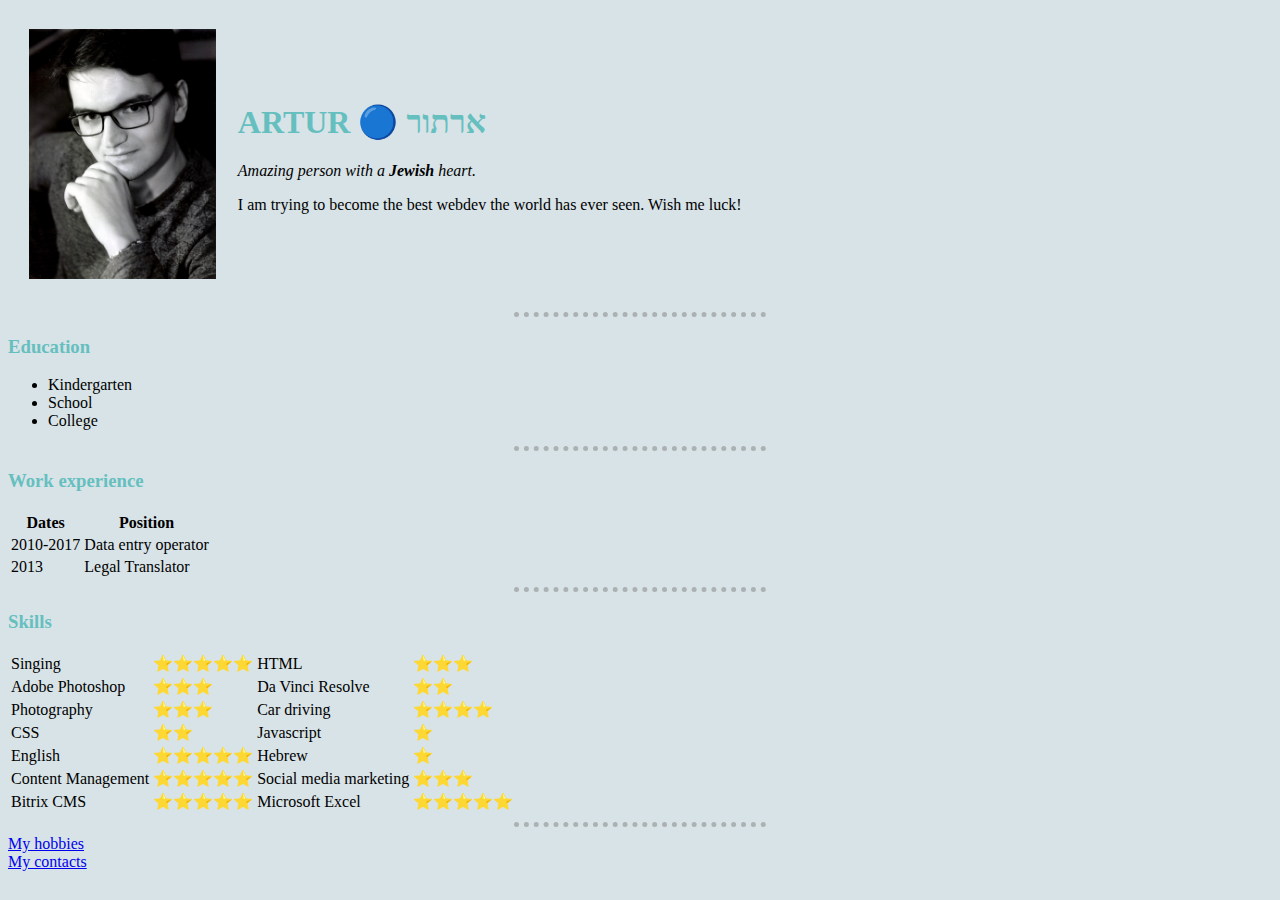
<file: index.html>
<!DOCTYPE html>
<html>

  <head>
    <meta charset="UTF-8">
    <meta http-equiv="X-UA-Compatible" content="IE=edge">
    <meta name="viewport" content="width=device-width, initial-scale=1.0">
    <title>Arthur's personal site 💙</title>
    <link rel="stylesheet" href="css/styles.css">
  </head>

  <body>
    <table cellspacing="20">
      <tr>
        <td> <img src="pic/pic.jpg" alt="Photo of Artur" width="auto" height="400px"><br>

        </td>
        <td>
          <h1><strong>ARTUR 🔵 ארתור</strong></h1>
          <p><em>Amazing person with a <strong>Jewish</strong> heart.</em></p>
          <p>I am trying to become the best webdev the world has ever seen. Wish me luck!</p>
        </td>
      </tr>
    </table>

    <hr>
    <h3>Education</h3>
    <ul>
      <li>Kindergarten</li>
      <li>School</li>
      <li>College</li>
    </ul>
    <hr>
    <h3>Work experience</h3>
    <table cellspacing="10%">
      <thead>
        <tr>
          <th>Dates</th>
          <th>Position</th>
        </tr>
      </thead>
      <tbody>
        <tr>
          <td>2010-2017</td>
          <td>Data entry operator</td>
        </tr>
        <tr>
          <td>2013</td>
          <td>Legal Translator</td>
        </tr>
      </tbody>
    </table>
    <hr>
    <h3>Skills</h3>
    <table cellspacing="15%">
      <tr>
        <td>Singing</td>
        <td>⭐⭐⭐⭐⭐</td>
        <td>HTML</td>
        <td>⭐⭐⭐</td>
      </tr>
      <tr>
        <td>Adobe Photoshop</td>
        <td>⭐⭐⭐</td>
        <td>Da Vinci Resolve</td>
        <td>⭐⭐</td>
      </tr>
      <tr>
        <td>Photography</td>
        <td>⭐⭐⭐</td>
        <td>Car driving</td>
        <td>⭐⭐⭐⭐</td>
      </tr>
      <tr>
        <td>CSS</td>
        <td>⭐⭐</td>
        <td>Javascript</td>
        <td>⭐</td>
      </tr>
      <tr>
        <td>English</td>
        <td>⭐⭐⭐⭐⭐</td>
        <td>Hebrew</td>
        <td>⭐</td>
      </tr>
      <tr>
        <td>Content Management</td>
        <td>⭐⭐⭐⭐⭐</td>
        <td>Social media marketing</td>
        <td>⭐⭐⭐</td>
      </tr>
      <tr>
        <td>Bitrix CMS</td>
        <td>⭐⭐⭐⭐⭐</td>
        <td>Microsoft Excel</td>
        <td>⭐⭐⭐⭐⭐</td>
      </tr>
    </table>
    <hr>
    <a href="hobbies.html">My hobbies</a><br>
    <a href="contacts.html">My contacts</a>


  </body>

</html>
</file>
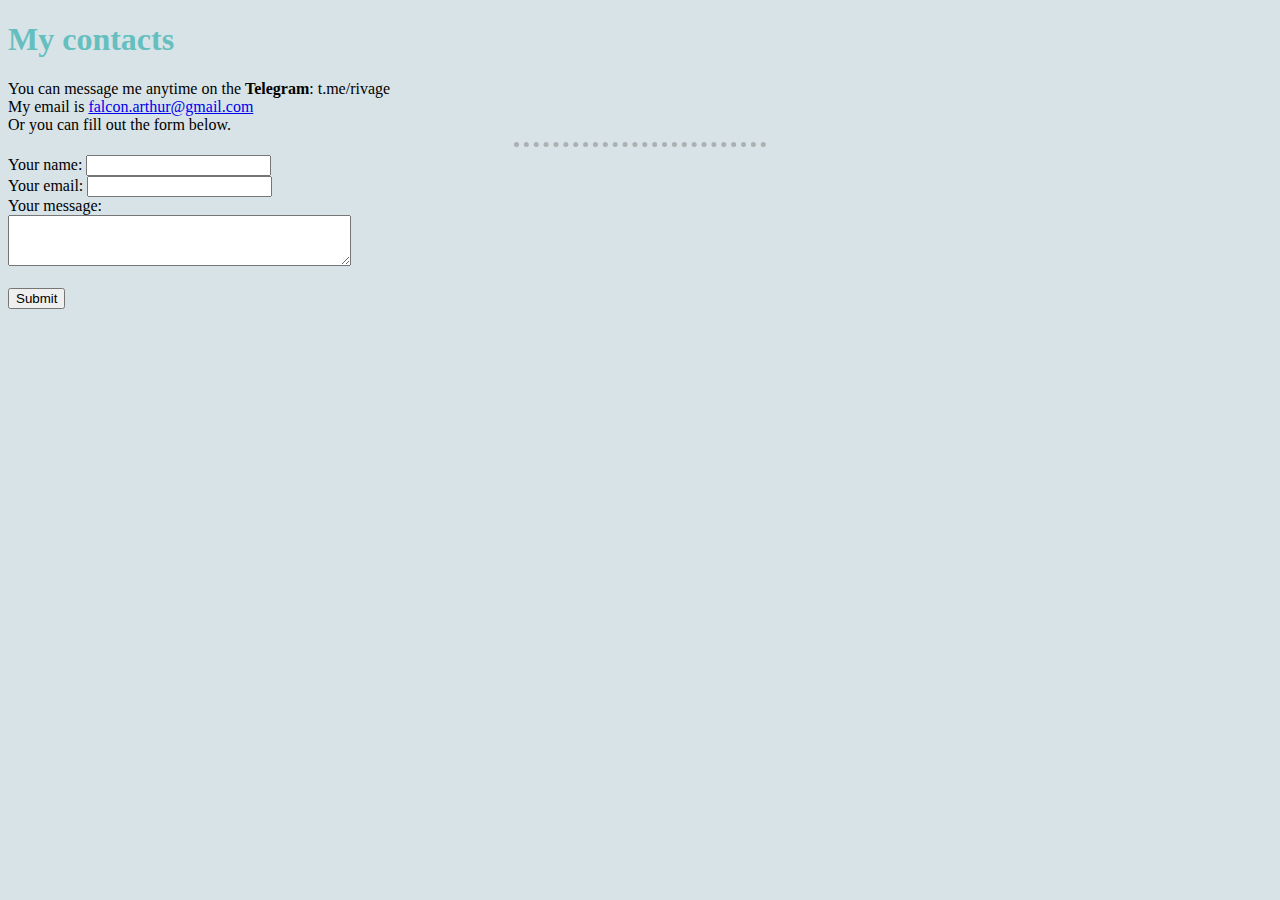
<file: contacts.html>
<!DOCTYPE html>
<html lang="en">

    <head>
        <meta charset="UTF-8">
        <meta http-equiv="X-UA-Compatible" content="IE=edge">
        <meta name="viewport" content="width=device-width, initial-scale=1.0">
        <title>My contacts</title>
        <link rel="stylesheet" href="css/styles.css">
    </head>

    <body>
        <h1>My contacts</h1>
        You can message me anytime on the <strong>Telegram</strong>: t.me/rivage <br>
        My email is <a href="mailto:falcon.arthur@gmail.com">falcon.arthur@gmail.com</a><br>
        Or you can fill out the form below.

        <hr>
        <form action="mailto:falcon.arthur@gmail.com" method="post" enctype="text/plain">
            <label for="">Your name:</label>
            <input type="text" name="Name" id=""><br>
            <label>Your email:</label>
            <input type="email" name="Email" id=""><br>
            <label for="">Your message:</label><br>
            <textarea name="Message" id="" cols="40" rows="3"></textarea>
            <br><br>
            <input type="Submit" value="Submit" name="">

        </form>
    </body>

</html>
</file>
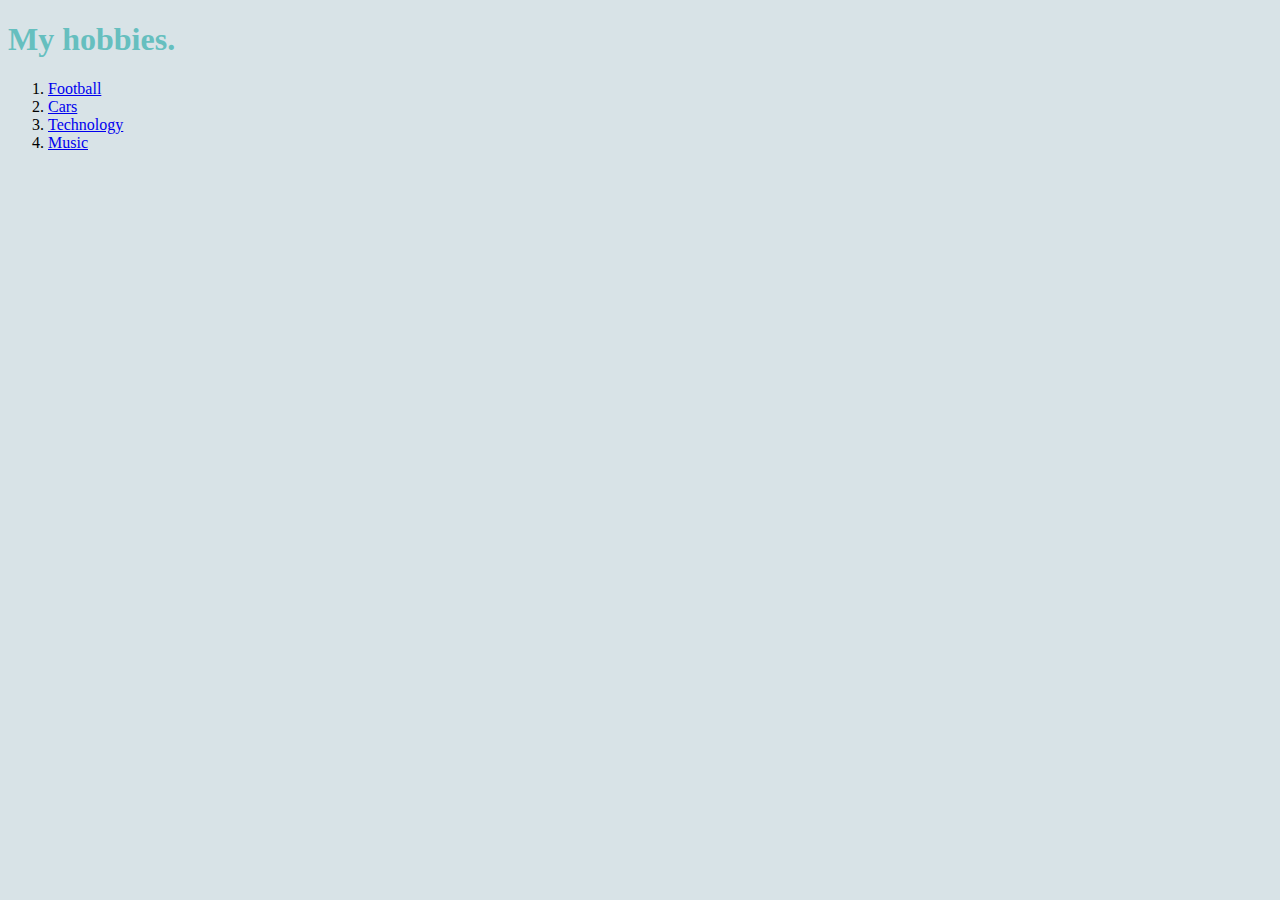
<file: hobbies.html>
<!DOCTYPE html>
<html lang="en">

    <head>
        <meta charset="UTF-8">
        <meta http-equiv="X-UA-Compatible" content="IE=edge">
        <meta name="viewport" content="width=device-width, initial-scale=1.0">
        <title>My hobbies</title>
        <link rel="stylesheet" href="css/styles.css">
    </head>

    <body>
        <h1>My hobbies.</h1>
        <ol>
          <li><a href="https://www.liverpoolfc.com/">Football</a></li>
          <li><a href="https://www.drive2.ru/r/kia/ceed/537074322724881162/">Cars</a></li>
          <li><a href="https://www.bbc.com/news/technology">Technology</a></li>
          <li><a href="https://www.last.fm/user/Arthurrr">Music</a></li>
        </ol>
    </body>

</html>
</file>
<file: css/styles.css>
body {
    background-color: #D8E3E7;
  }
  hr {
    background-color: rgba(192, 191, 191, 0);
    border-radius: 0px;
    border-style: dotted none none;
    border-width: 5px;
    color: rgba(128, 128, 128, 0.5);
    width: 20%;
  }
  img {
    max-height:250px;
  }
  h1, h3 {
      color:#66BFBF;
  }
</file>
